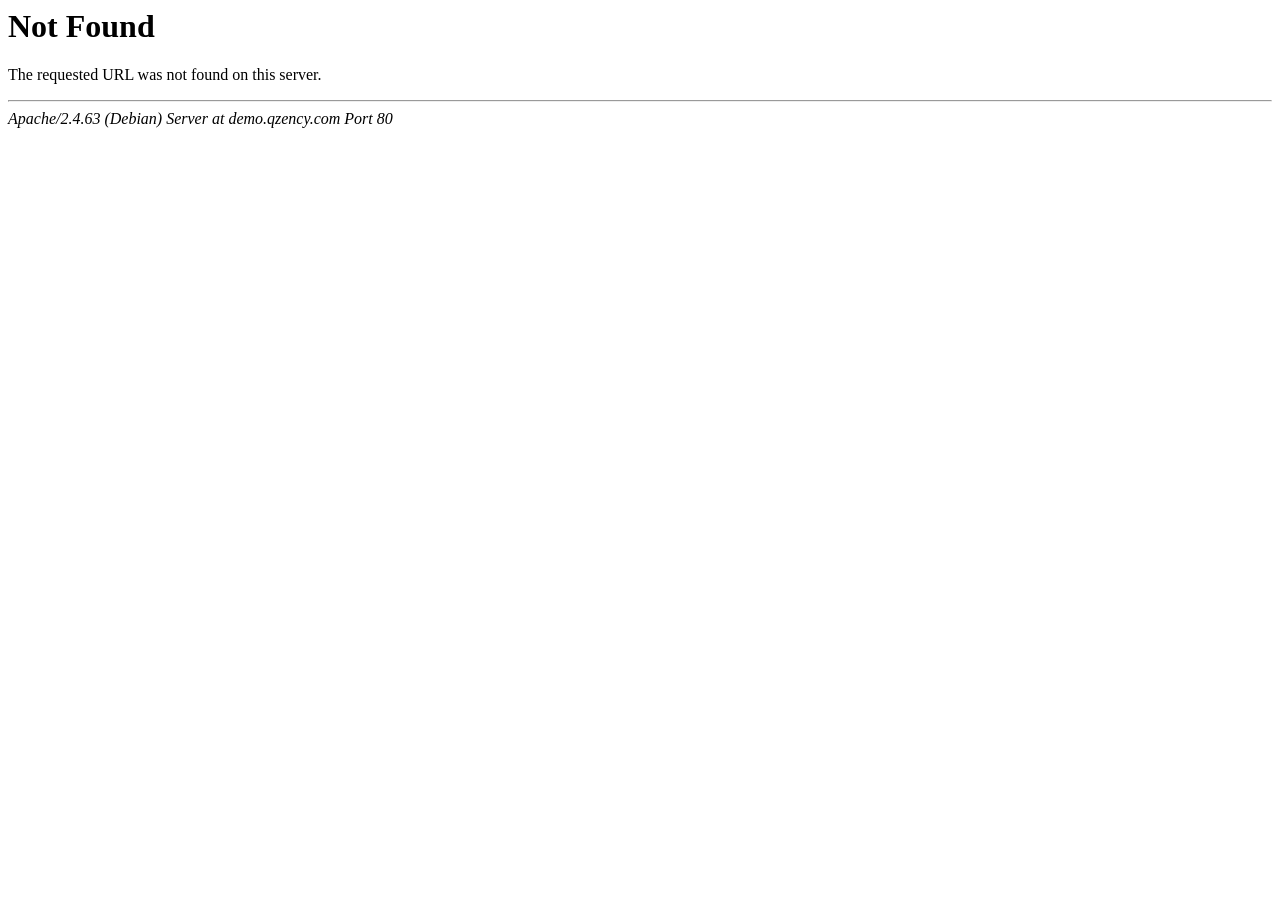
<file: assets/img/innerpage/checkbox-check.html>
<!DOCTYPE HTML PUBLIC "-//IETF//DTD HTML 2.0//EN">
<html><head>
<title>404 Not Found</title>
</head><body>
<h1>Not Found</h1>
<p>The requested URL was not found on this server.</p>
<hr>
<address>Apache/2.4.63 (Debian) Server at demo.qzency.com Port 80</address>
</body></html>
</file>
